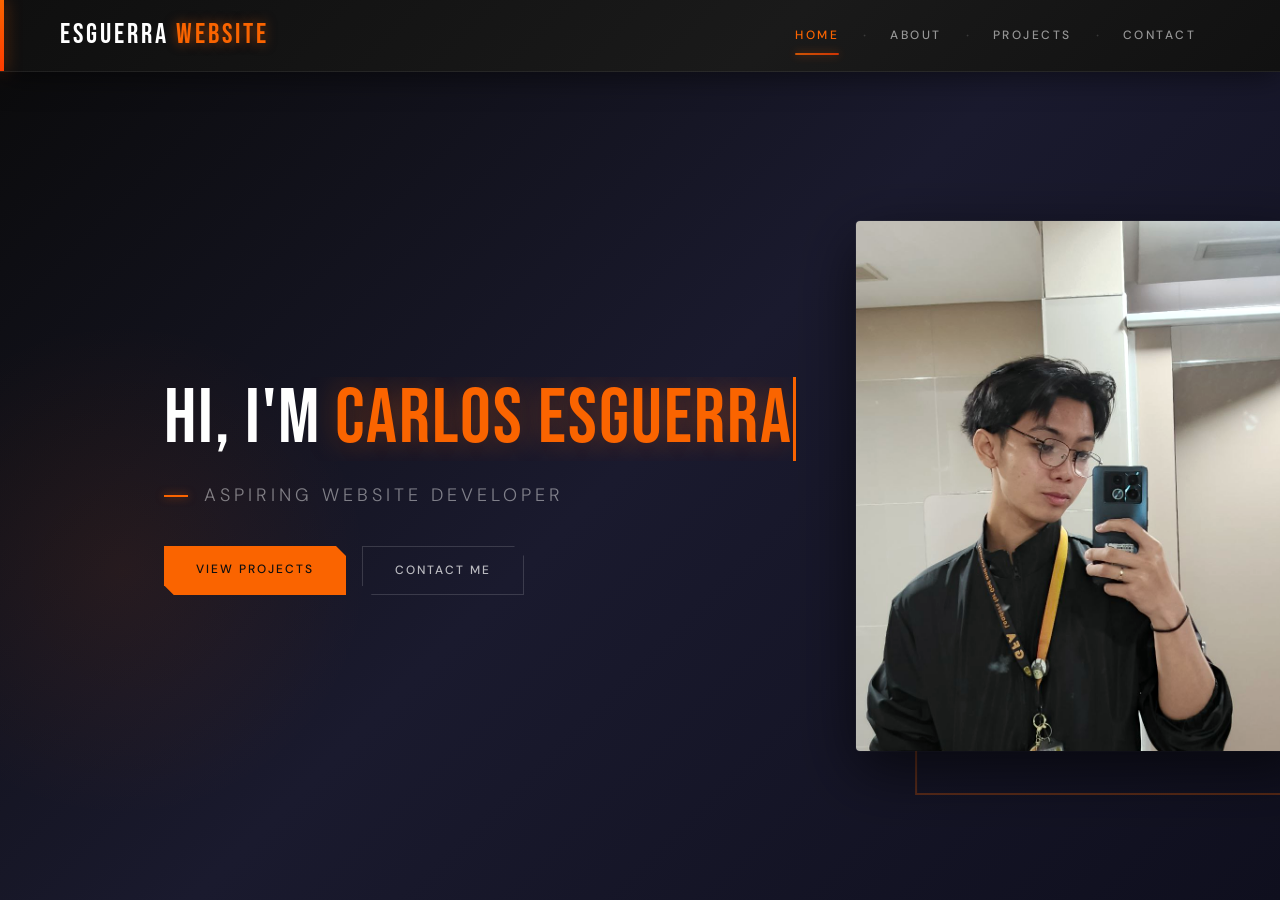
<file: home.html>
<!DOCTYPE html>
<html lang="en">
<head>
  <meta charset="UTF-8">
  <meta name="viewport" content="width=device-width, initial-scale=1.0">
  <title>Home — ESGUERRA</title>
  <link rel="stylesheet" href="css/general.css">
  <link rel="stylesheet" href="css/header.css">
  <link rel="stylesheet" href="css/home.css">
</head>
<body>

  <header class="header-section">
    <h1 class="name">ESGUERRA <span>Website</span></h1>
    <nav><a class="active" href="home.html">Home</a></nav>
    <nav><a href="aboutme.html">About</a></nav>
    <nav><a href="projects.html">Projects</a></nav>
    <nav><a href="contact.html">Contact</a></nav>
  </header>

  <div class="grid-container">

    <div class="left-side-text">
      <h1>Hi, I'm <span>Carlos Esguerra</span></h1>
      <p>Aspiring Website Developer</p>
      <div class="cta-group">
        <a href="projects.html" class="view-project">View Projects</a>
        <a href="contact.html"  class="contact">Contact Me</a>
      </div>
    </div>

    <div class="right-side-pic">
      <img src="img/picture-profile.jpg" alt="Carlos Esguerra">
    </div>

  </div>

</body>
</html>
</file>
<file: css/general.css>
body {
    background: linear-gradient(135deg, #0a0a0a 0%, #1a1a2e 50%, #0f0f1e 100%);
    background-attachment: fixed;
    font-family: 'DM Sans', Arial, sans-serif;
    margin: 0;
    padding: 0;
    color: #fff;
    line-height: 1.6;
    scroll-behavior: smooth;
    overflow-x: hidden;
  }

/* === Smooth scroll behavior === */
html {
    scroll-behavior: smooth;
  }

/* === Selection styling === */
::selection {
    background: rgb(250, 100, 0);
    color: #000;
  }

::-webkit-scrollbar {
    width: 10px;
  }

::-webkit-scrollbar-track {
    background: rgba(255, 255, 255, 0.05);
  }

::-webkit-scrollbar-thumb {
    background: rgb(250, 100, 0);
    border-radius: 5px;
  }

::-webkit-scrollbar-thumb:hover {
    background: #ff6b35;
  }
</file>
<file: css/header.css>
@import url('https://fonts.googleapis.com/css2?family=Bebas+Neue&family=DM+Sans:wght@300;400;500&display=swap');

* {
  margin: 0;
  padding: 0;
  box-sizing: border-box;
}

header.header-section {
  position: sticky;
  top: 0;
  z-index: 100;
  background: linear-gradient(135deg, #0f0f0f 0%, #1a1a1a 60%, #111 100%);
  border-bottom: 1px solid rgba(255, 255, 255, 0.07);
  padding: 0 60px;
  height: 72px;
  display: flex;
  align-items: center;
  gap: 0;
  box-shadow: 0 4px 30px rgba(0, 0, 0, 0.5), 0 0 40px rgba(250, 100, 0, 0);
  backdrop-filter: blur(10px);
  transition: box-shadow 0.3s ease;
}

header.header-section:hover {
  box-shadow: 0 4px 30px rgba(0, 0, 0, 0.5), 0 0 30px rgba(250, 100, 0, 0.1);
}

header.header-section::before {
  content: '';
  position: absolute;
  left: 0;
  top: 0;
  width: 4px;
  height: 100%;
  background: linear-gradient(180deg, rgb(250, 100, 0), #ff3c00);
  box-shadow: 0 0 16px rgba(250, 100, 0, 0.6);
}

.name {
  font-family: 'Bebas Neue', sans-serif;
  font-size: 28px;
  font-weight: 400;
  letter-spacing: 3px;
  color: #fff;
  margin-right: auto;
  text-transform: uppercase;
  cursor: default;
  position: relative;
  transition: color 0.3s ease;
}

.name span {
  color: rgb(250, 100, 0);
  text-shadow: 0 0 12px rgba(250, 100, 0, 0.5);
}

.name:hover {
  color: rgb(250, 100, 0);
  text-shadow: 0 0 20px rgba(250, 100, 0, 0.3);
}

nav {
  display: inline-flex;
  align-items: center;
}

header a {
  font-family: 'DM Sans', sans-serif;
  font-size: 12px;
  font-weight: 500;
  letter-spacing: 2.5px;
  text-transform: uppercase;
  color: rgba(255, 255, 255, 0.55);
  text-decoration: none;
  padding: 8px 24px;
  position: relative;
  transition: color 0.3s ease;
}

header a::after {
  content: '';
  position: absolute;
  left: 24px;
  right: 24px;
  bottom: -2px;
  height: 2px;
  background: linear-gradient(90deg, rgb(250, 100, 0), #ff3c00);
  box-shadow: 0 0 8px rgba(250, 100, 0, 0.6);
  transform: scaleX(0);
  transform-origin: left;
  transition: transform 0.4s cubic-bezier(0.23, 1, 0.320, 1);
  border-radius: 2px;
}

header a:hover {
  color: #fff;
}

header a:hover::after {
  transform: scaleX(1);
}

header a.active {
  color: rgb(250, 100, 0);
}

header a.active::after {
  transform: scaleX(1);
  opacity: 0.8;
}

nav + nav::before {
  content: '·';
  color: rgba(255, 255, 255, 0.15);
  font-size: 16px;
}


/* === Hamburger button (hidden on desktop) === */
.hamburger {
  display: none;
  flex-direction: column;
  justify-content: center;
  gap: 5px;
  width: 36px;
  height: 36px;
  cursor: pointer;
  background: none;
  border: none;
  padding: 4px;
  z-index: 101;
}

.hamburger span {
  display: block;
  width: 100%;
  height: 2px;
  background: #fff;
  border-radius: 2px;
  transition: transform 0.35s ease, opacity 0.35s ease, background 0.3s ease;
  transform-origin: center;
}

.hamburger:hover span {
  background: rgb(250, 100, 0);
}

/* X state */
.hamburger.open span:nth-child(1) {
  transform: translateY(7px) rotate(45deg);
}
.hamburger.open span:nth-child(2) {
  opacity: 0;
  transform: scaleX(0);
}
.hamburger.open span:nth-child(3) {
  transform: translateY(-7px) rotate(-45deg);
}


/*  Mobile nav drawer */
.mobile-nav {
  display: none;
  position: fixed;
  top: 72px;
  left: 0;
  right: 0;
  background: linear-gradient(180deg, #141414 0%, #0f0f0f 100%);
  border-bottom: 1px solid rgba(255, 255, 255, 0.07);
  box-shadow: 0 16px 40px rgba(0, 0, 0, 0.6);
  flex-direction: column;
  padding: 12px 0 20px 0;
  z-index: 99;
  transform: translateY(-10px);
  opacity: 0;
  pointer-events: none;
  transition: transform 0.35s cubic-bezier(0.4, 0, 0.2, 1),
              opacity 0.35s ease;
}

.mobile-nav.open {
  transform: translateY(0);
  opacity: 1;
  pointer-events: all;
}

.mobile-nav a {
  font-family: 'DM Sans', sans-serif;
  font-size: 12px;
  font-weight: 500;
  letter-spacing: 3px;
  text-transform: uppercase;
  color: rgba(255, 255, 255, 0.55);
  text-decoration: none;
  padding: 16px 32px;
  border-left: 3px solid transparent;
  transition: color 0.25s ease, border-color 0.25s ease, padding-left 0.25s ease;
}

.mobile-nav a:hover {
  color: #fff;
  border-left-color: rgba(250, 100, 0, 0.5);
  padding-left: 40px;
}

.mobile-nav a.active {
  color: rgb(250, 100, 0);
  border-left-color: rgb(250, 100, 0);
}


/* === Responsive === */
@media (max-width: 768px) {
  header.header-section {
    padding: 0 20px;
    height: 64px;
  }

  .name {
    font-size: 22px;
    letter-spacing: 2px;
  }

  nav {
    display: none;
  }

  nav + nav::before {
    display: none;
  }

  .hamburger {
    display: flex;
  }

  .mobile-nav {
    display: flex;
  }
}

@media (max-width: 480px) {
  header.header-section {
    padding: 0 16px;
    height: 60px;
  }

  header.header-section::before {
    width: 3px;
  }

  .name {
    font-size: 18px;
    letter-spacing: 1px;
  }

  .name span {
    display: none;
  }

  .hamburger {
    width: 32px;
    height: 32px;
    gap: 4px;
  }

  .hamburger span {
    height: 1.5px;
  }

  .mobile-nav a {
    padding: 14px 24px;
    font-size: 11px;
    letter-spacing: 2px;
  }
}
</file>
<file: css/home.css>
.grid-container {
  display: grid;
  grid-template-columns: 1fr 1fr;
  align-items: center;
  min-height: calc(100vh - 72px);
  padding: 0 60px 0 64px;
  gap: 60px;
  position: relative;
  overflow: hidden;
}

.grid-container::before {
  content: '';
  position: absolute;
  top: 30%;
  left: -10%;
  width: 500px;
  height: 500px;
  background: radial-gradient(circle, rgba(250, 100, 0, 0.08) 0%, transparent 70%);
  pointer-events: none;
}

.left-side-text {
  display: flex;
  flex-direction: column;
  gap: 20px;
  margin-left: 100px;
  animation: fadeUp 0.8s ease both;
}

.left-side-text h1 {
  font-family: 'Bebas Neue', sans-serif;
  font-size: clamp(48px, 6vw, 80px);
  font-weight: 400;
  letter-spacing: 2px;
  line-height: 1.1;
  color: #fff;
  border-right: 3px solid rgb(250, 100, 0);
  white-space: nowrap;
  overflow: hidden;
  width: 0;
  animation: typing 2s steps(20) 0.5s forwards,
             blink 0.75s step-end infinite;
}

.left-side-text h1 span {
  color: rgb(250, 100, 0);
  text-shadow: 0 0 30px rgba(250, 100, 0, 0.35);
}

.left-side-text p {
  font-size: clamp(14px, 1.5vw, 18px);
  font-weight: 300;
  letter-spacing: 4px;
  text-transform: uppercase;
  color: rgba(255, 255, 255, 0.45);
  position: relative;
  padding-left: 40px;
  animation: fadeUp 0.6s ease 2.3s both;
}

.left-side-text p::before {
  content: '';
  position: absolute;
  left: 0;
  top: 50%;
  transform: translateY(-50%);
  width: 24px;
  height: 2px;
  background: rgb(250, 100, 0);
  box-shadow: 0 0 8px rgba(250, 100, 0, 0.6);
}

.cta-group {
  display: flex;
  gap: 16px;
  margin-top: 16px;
  flex-wrap: wrap;
  animation: fadeUp 0.6s ease 2.5s both;
}

.view-project {
  font-family: 'DM Sans', sans-serif;
  font-size: 12px;
  font-weight: 500;
  letter-spacing: 2px;
  text-transform: uppercase;
  text-decoration: none;
  color: #0f0f0f;
  background: rgb(250, 100, 0);
  padding: 14px 32px;
  border: none;
  cursor: pointer;
  transition: background 0.3s ease, box-shadow 0.3s ease, transform 0.2s ease;
  clip-path: polygon(0 0, calc(100% - 10px) 0, 100% 10px, 100% 100%, 10px 100%, 0 calc(100% - 10px));
  position: relative;
  overflow: hidden;
}

.view-project::before {
  content: '';
  position: absolute;
  top: 0;
  left: -100%;
  width: 100%;
  height: 100%;
  background: linear-gradient(90deg, transparent, rgba(255, 255, 255, 0.2), transparent);
  transition: left 0.5s ease;
}

.view-project:hover::before {
  left: 100%;
}

.view-project:hover {
  background: #ff3c00;
  box-shadow: 0 0 24px rgba(250, 100, 0, 0.45), inset 0 0 10px rgba(255, 255, 255, 0.1);
  transform: translateY(-2px);
}

.contact {
  font-family: 'DM Sans', sans-serif;
  font-size: 12px;
  font-weight: 500;
  letter-spacing: 2px;
  text-transform: uppercase;
  text-decoration: none;
  color: rgba(255, 255, 255, 0.7);
  background: transparent;
  padding: 14px 32px;
  border: 1px solid rgba(255, 255, 255, 0.15);
  cursor: pointer;
  transition: border-color 0.3s ease, color 0.3s ease, transform 0.2s ease, background 0.3s ease;
  clip-path: polygon(0 0, calc(100% - 10px) 0, 100% 10px, 100% 100%, 10px 100%, 0 calc(100% - 10px));
  position: relative;
  overflow: hidden;
}

.contact::before {
  content: '';
  position: absolute;
  inset: 0;
  background: rgba(250, 100, 0, 0.1);
  transform: scaleX(0);
  transform-origin: left;
  transition: transform 0.3s ease;
  z-index: -1;
}

.contact:hover {
  border-color: rgb(250, 100, 0);
  color: #fff;
  transform: translateY(-2px);
  background: rgba(250, 100, 0, 0.05);
}

.contact:hover::before {
  transform: scaleX(1);
}

.right-side-pic {
  display: flex;
  justify-content: center;
  align-items: center;
  animation: fadeUp 0.8s 0.2s ease both;
  position: relative;
}

.right-side-pic::before {
  content: '';
  position: absolute;
  width: 470px;
  height: 550px;
  border: 2px solid rgba(250, 100, 0, 0.3);
  top: 20px;
  left: 50%;
  transform: translateX(-35%);
  z-index: 0;
}

.right-side-pic img {
  width: 450px;
  height: 530px;
  object-fit: cover;
  object-position: top;
  display: block;
  position: relative;
  z-index: 1;
  filter: grayscale(20%) contrast(1.05);
  box-shadow: 0 20px 60px rgba(0, 0, 0, 0.6), 0 0 0 1px rgba(255,255,255,0.05), 0 0 60px rgba(250, 100, 0, 0);
  transition: filter 0.5s ease, transform 0.5s ease, box-shadow 0.5s ease;
  border-radius: 4px;
}

.right-side-pic img:hover {
  filter: grayscale(0%) contrast(1.15) brightness(1.05);
  transform: translateY(-12px) scale(1.02);
  box-shadow: 0 30px 80px rgba(250, 100, 0, 0.3), 0 0 40px rgba(250, 100, 0, 0.15), inset 0 0 20px rgba(250, 100, 0, 0.05);
}


/*  Loading Screen  */
#loader {
  position: fixed;
  inset: 0;
  background: #0f0f0f;
  display: flex;
  flex-direction: column;
  align-items: center;
  justify-content: center;
  gap: 24px;
  z-index: 9999;
  transition: opacity 0.6s ease;
}

#loader.hide {
  opacity: 0;
  pointer-events: none;
}

.loader-name {
  font-family: 'Bebas Neue', sans-serif;
  font-size: clamp(32px, 6vw, 56px);
  letter-spacing: 4px;
  color: #fff;
  border-right: 3px solid rgb(250, 100, 0);
  white-space: nowrap;
  overflow: hidden;
  padding-right: 8px;
  animation: blink 0.7s infinite;
  transition: opacity 0.5s ease;
}

.loader-name span {
  color: rgb(250, 100, 0);
}

.loader-bar-track {
  width: 200px;
  height: 2px;
  background: rgba(255, 255, 255, 0.1);
  border-radius: 2px;
  overflow: hidden;
}

.loader-bar-fill {
  height: 100%;
  width: 0%;
  background: rgb(250, 100, 0);
  box-shadow: 0 0 10px rgba(250, 100, 0, 0.6);
  animation: loadBar 5s linear forwards;
}

@keyframes loadBar {
  to { width: 100%; }
}


/* === Responsive === */
@media (max-width: 768px) {
  .grid-container {
    grid-template-columns: 1fr;
    padding: 40px 24px;
    text-align: center;
    gap: 32px;
  }

  .grid-container::before {
    display: none;
  }

  .left-side-text {
    margin-left: 0;
    align-items: center;
  }

  .left-side-text h1 {
    white-space: normal;
    width: 100%;
    border-right: none;
    overflow: visible;
    animation: fadeUp 0.8s ease 0.3s both;
    font-size: clamp(36px, 8vw, 60px);
  }

  .left-side-text p {
    padding-left: 0;
    animation: fadeUp 0.6s ease 0.6s both;
    font-size: 14px;
  }

  .left-side-text p::before {
    display: none;
  }

  .cta-group {
    justify-content: center;
    animation: fadeUp 0.6s ease 0.9s both;
    gap: 12px;
  }

  .view-project,
  .contact {
    padding: 12px 24px;
    font-size: 11px;
  }

  .right-side-pic::before {
    display: none;
  }

  .right-side-pic img {
    width: 100%;
    max-width: 280px;
    height: 340px;
  }

  .right-side-pic {
    animation: slideInRight 0.8s 0.4s ease both;
  }
}

@media (max-width: 480px) {
  .grid-container {
    padding: 30px 16px;
    gap: 24px;
  }

  .left-side-text h1 {
    font-size: clamp(28px, 7vw, 48px);
    letter-spacing: 1px;
  }

  .left-side-text p {
    font-size: 12px;
    letter-spacing: 2px;
  }

  .view-project,
  .contact {
    padding: 10px 20px;
    font-size: 10px;
  }
}


@keyframes typing {
  to { width: 100%; }
}

@keyframes blink {
  0%, 100% { border-color: rgb(250, 100, 0); }
  50%      { border-color: transparent; }
}

@keyframes fadeUp {
  from { opacity: 0; transform: translateY(20px); }
  to   { opacity: 1; transform: translateY(0); }
}

@keyframes slideInRight {
  from { opacity: 0; transform: translateX(60px); }
  to   { opacity: 1; transform: translateX(0); }
}

@keyframes glow {
  0% { box-shadow: 0 0 20px rgba(250, 100, 0, 0.4); }
  50% { box-shadow: 0 0 40px rgba(250, 100, 0, 0.6); }
  100% { box-shadow: 0 0 20px rgba(250, 100, 0, 0.4); }
}

@keyframes float {
  0%, 100% { transform: translateY(0px); }
  50% { transform: translateY(-8px); }
}
</file>
